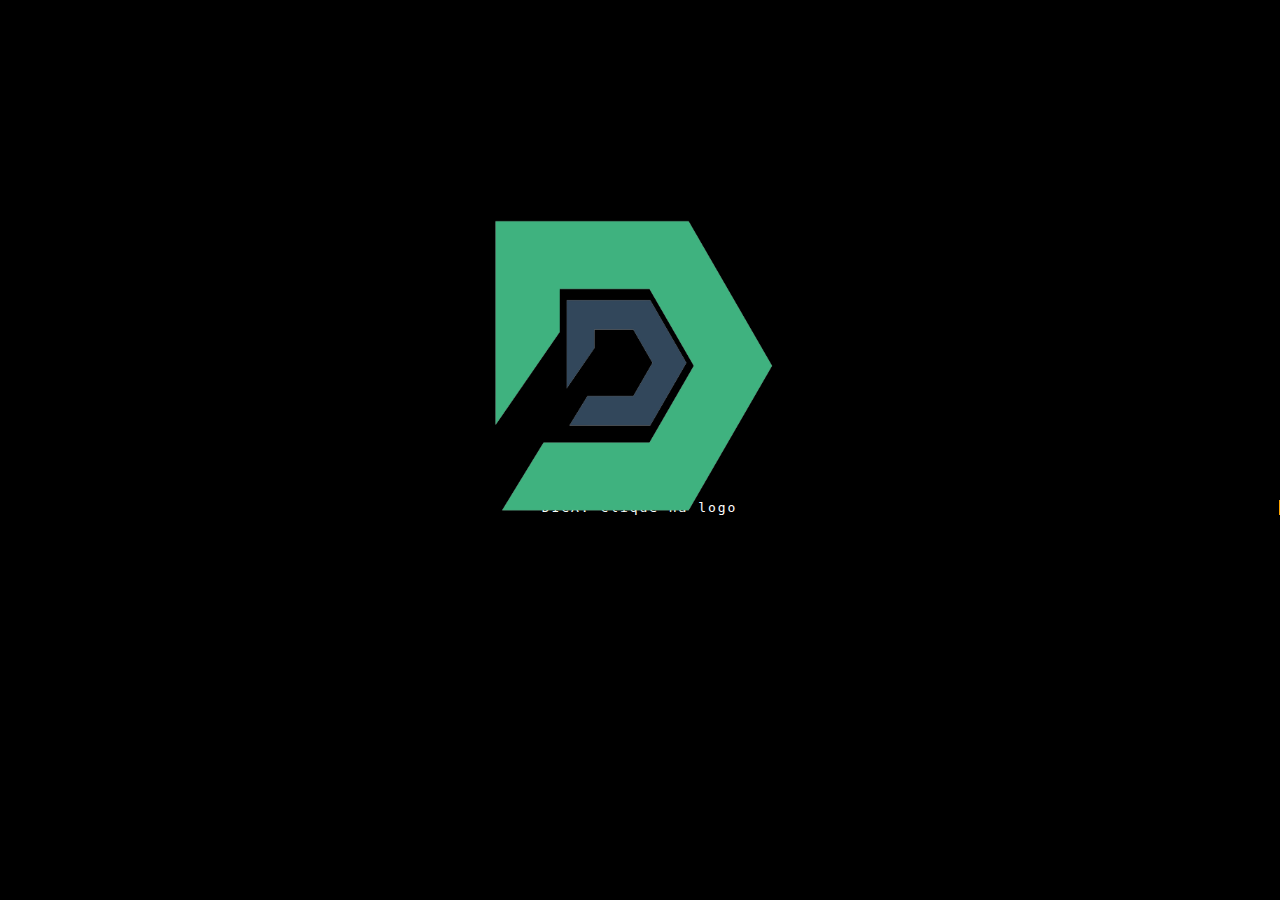
<file: rotacao_img/index.html>
<!DOCTYPE html>
<html lang="pt-br">
<head>
    <meta charset="UTF-8">
    <meta http-equiv="X-UA-Compatible" content="IE=edge">
    <meta name="viewport" content="width=device-width, initial-scale=1.0">
    <title>Site DD</title>
    <link rel="stylesheet" type="text/css" href="style.css">
</head>
<body>
    
    <a href="./main01.html"><img class="rotate-logo-davidDd" src="./logo-davidDd.png"></a>
    <div class="dica">
    <p>DICA: clique na logo</p>
    </div>

</body>
</html>
</file>
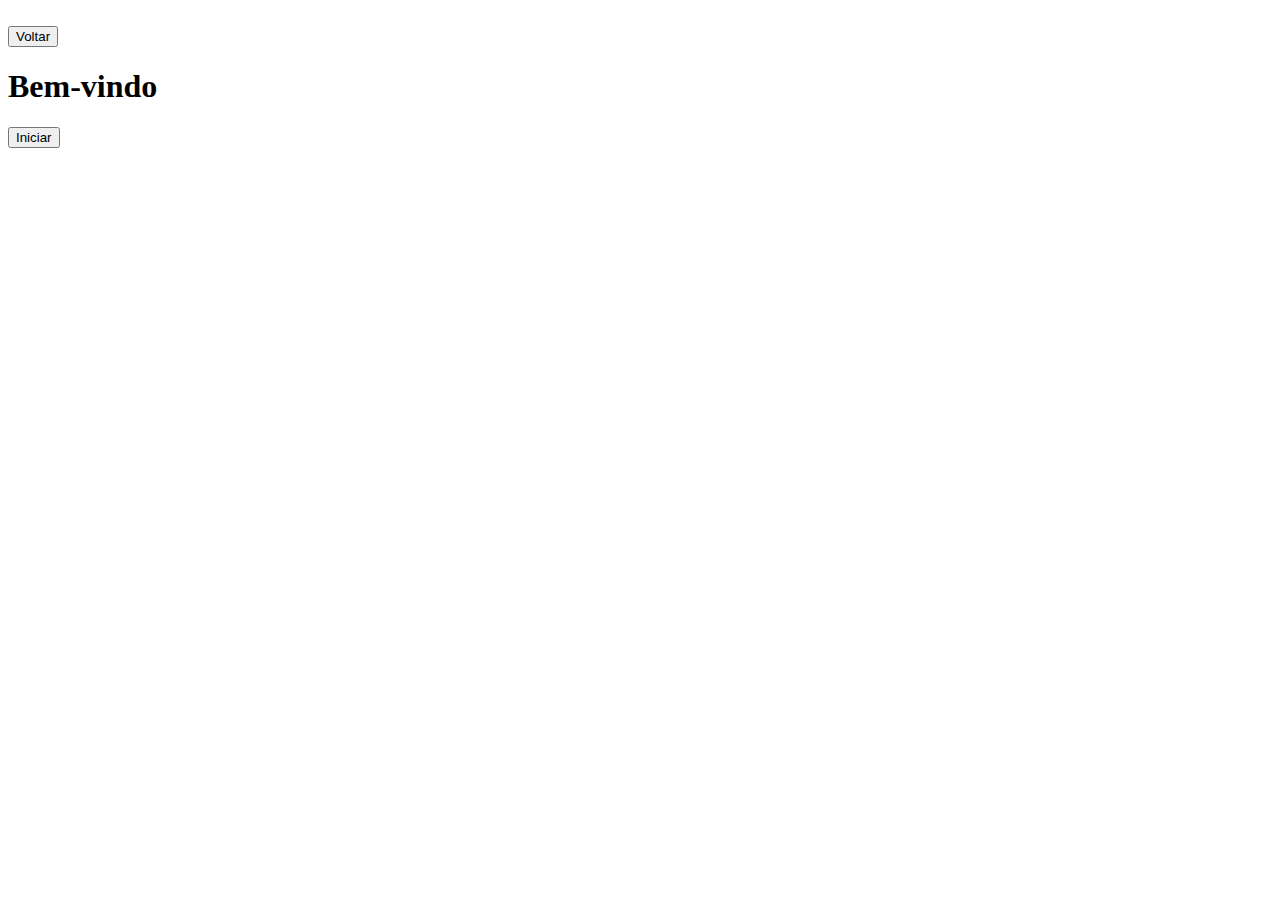
<file: main.html>
<!DOCTYPE html>
<html lang="en">
<head>
    <meta charset="UTF-8">
    <meta http-equiv="X-UA-Compatible" content="IE=edge">
    <meta name="viewport" content="width=device-width, initial-scale=1.0">
    <title>Document</title>
</head>
<body>
    <br>
    <button>Voltar</button> <h1>Bem-vindo</h1>
    <button>Iniciar</button>
    
</body>
</html>
</file>
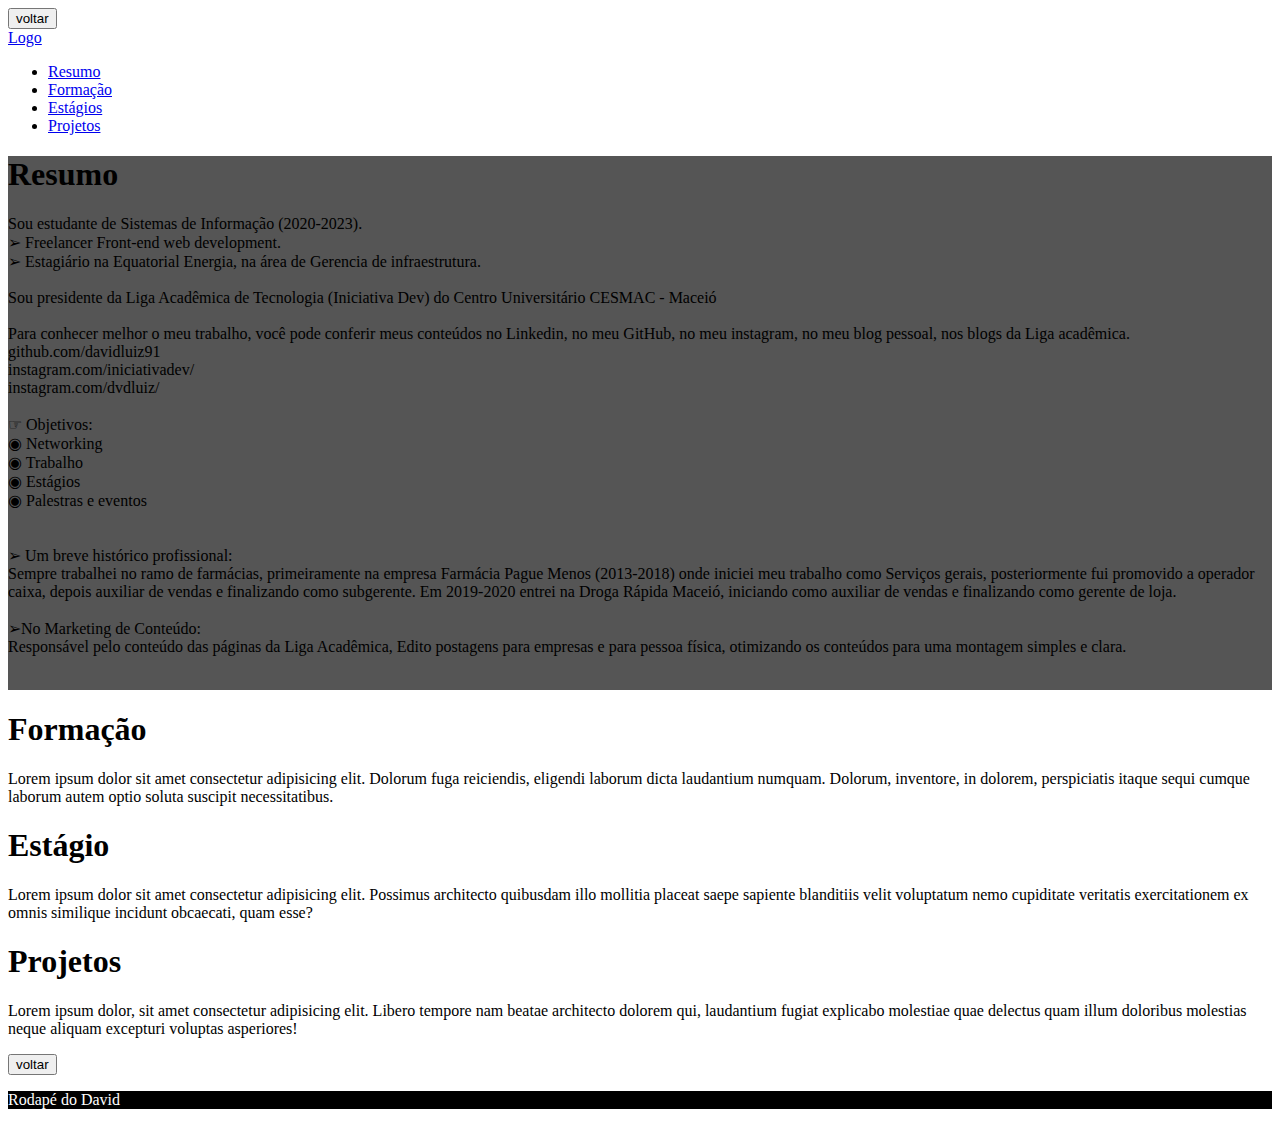
<file: rotacao_img/head.html>
<!DOCTYPE html>
<html lang="en">
<head>
    <meta charset="UTF-8">
    <meta http-equiv="X-UA-Compatible" content="IE=edge">
    <meta name="viewport" content="width=device-width, initial-scale=1.0">
    <title>Document</title>
    <link rel="stylesheet" type="text/css" href="style-pag2.css">
</head>
<body>
    <a href="./index.html"><button>voltar</button></a>
     <nav>
         <div class="nav-wrapper">
           <a href="#" class="brand-logo">Logo</a>
              <ul class="right hide-on-med-and-down">
               <li><a href="#">Resumo</a></li>
               <li><a href="#">Formação</a></li>
               <li><a href="#">Estágios</a></li>
               <li><a href="#">Projetos</a></li>
              </ul>
         </div>
     </nav>
     <footer class="container-resumo">
     <h1 class="resumo">Resumo</h1>
     <p>Sou estudante de Sistemas de Informação (2020-2023).<br>
        ➢ Freelancer Front-end web development.<br>
        ➢ Estagiário na Equatorial Energia, na área de Gerencia de infraestrutura.<br>
        <br>
        Sou presidente da Liga Acadêmica de Tecnologia (Iniciativa Dev) do Centro Universitário CESMAC - Maceió<br> 
        <br>
        Para conhecer melhor o meu trabalho, você pode conferir meus conteúdos no Linkedin, no meu GitHub, no meu instagram, no meu blog pessoal, nos blogs da Liga acadêmica.<br>
        github.com/davidluiz91<br>
        instagram.com/iniciativadev/<br>
        instagram.com/dvdluiz/<br>
        <br>
        ☞ Objetivos:<br>
         ◉ Networking<br>
         ◉ Trabalho<br>
         ◉ Estágios<br>
         ◉ Palestras e eventos<br>
         <br>
         <br>
         ➢ Um breve histórico profissional:<br>
        Sempre trabalhei no ramo de farmácias, primeiramente na empresa Farmácia Pague Menos (2013-2018) onde iniciei meu trabalho como Serviços gerais, posteriormente fui promovido a operador caixa, depois auxiliar de vendas e finalizando como subgerente.
        Em 2019-2020 entrei na Droga Rápida Maceió, iniciando como auxiliar de vendas e finalizando como gerente de loja.<br>
        <br>
         ➢No Marketing de Conteúdo:<br>
        Responsável pelo conteúdo das páginas da Liga Acadêmica, Edito postagens para empresas e para pessoa física, otimizando os conteúdos para uma montagem simples e clara.</p><br>
    </footer>
        <h1 class="formacao">Formação</h1>
    <p>Lorem ipsum dolor sit amet consectetur adipisicing elit. Dolorum fuga reiciendis, eligendi laborum dicta laudantium numquam. Dolorum, inventore, in dolorem, perspiciatis itaque sequi cumque laborum autem optio soluta suscipit necessitatibus.</p>
    <h1 class="estagio">Estágio</h1>
    <p>Lorem ipsum dolor sit amet consectetur adipisicing elit. Possimus architecto quibusdam illo mollitia placeat saepe sapiente blanditiis velit voluptatum nemo cupiditate veritatis exercitationem ex omnis similique incidunt obcaecati, quam esse?</p>
    <h1 class="projetos">Projetos</h1>
    <p>Lorem ipsum dolor, sit amet consectetur adipisicing elit. Libero tempore nam beatae architecto dolorem qui, laudantium fugiat explicabo molestiae quae delectus quam illum doloribus molestias neque aliquam excepturi voluptas asperiores!</p> 
    <a href="./index.html"><button>voltar</button></a>
        
        <footer class="rodape_final">
            <p>Rodapé do David</p>
        </footer>
    
</body>
</html>
</file>
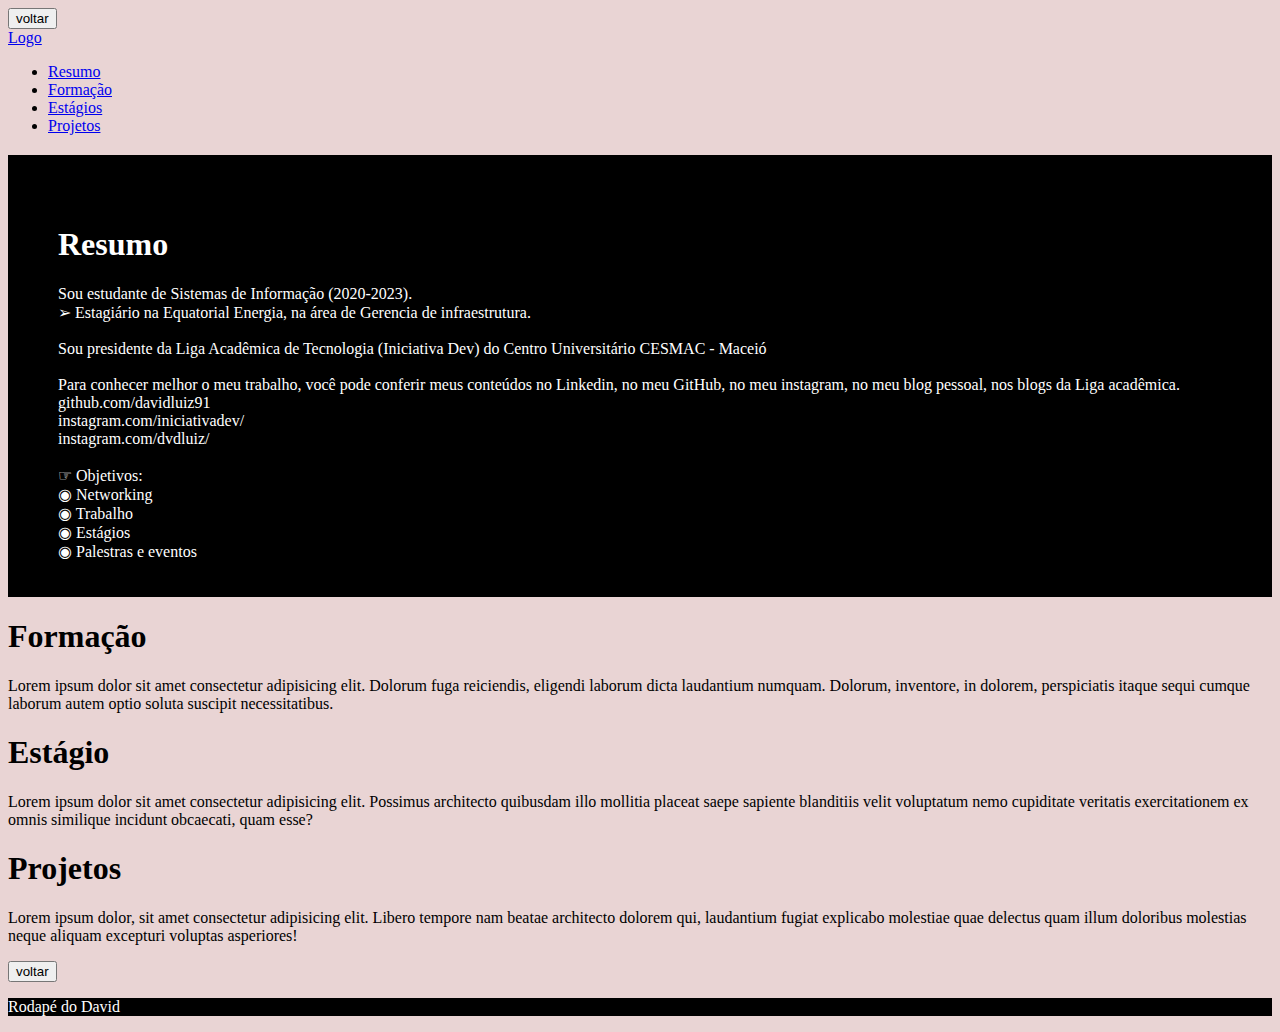
<file: rotacao_img/main01.html>
<!DOCTYPE html>
<html lang="en">
<head>
    <meta charset="UTF-8">
    <meta http-equiv="X-UA-Compatible" content="IE=edge">
    <meta name="viewport" content="width=device-width, initial-scale=1.0">
    <title>Document</title>
    <link rel="stylesheet" type="text/css" href="./style-main01.css">
</head>
<body>
    <a href="./index.html"><button>voltar</button></a>
     <nav>
         <div class="nav-wrapper">
           <a href="#" class="brand-logo">Logo</a>
              <ul class="right hide-on-med-and-down">
               <li><a href="#">Resumo</a></li>
               <li><a href="#">Formação</a></li>
               <li><a href="#">Estágios</a></li>
               <li><a href="#">Projetos</a></li>
              </ul>
         </div>
     </nav>
     <div class="container-resumo">
     <h1 class="resumo">Resumo</h1>
     <p>Sou estudante de Sistemas de Informação (2020-2023).<br>
        ➢ Estagiário na Equatorial Energia, na área de Gerencia de infraestrutura.<br>
        <br>
        Sou presidente da Liga Acadêmica de Tecnologia (Iniciativa Dev) do Centro Universitário CESMAC - Maceió<br> 
        <br>
        Para conhecer melhor o meu trabalho, você pode conferir meus conteúdos no Linkedin, no meu GitHub, no meu instagram, no meu blog pessoal, nos blogs da Liga acadêmica.<br>
        github.com/davidluiz91<br>
        instagram.com/iniciativadev/<br>
        instagram.com/dvdluiz/<br>
        <br>
        ☞ Objetivos:<br>
         ◉ Networking<br>
         ◉ Trabalho<br>
         ◉ Estágios<br>
         ◉ Palestras e eventos<br>
         <br>
         <br>
     </div>
        <h1 class="formacao">Formação</h1>
    <p>Lorem ipsum dolor sit amet consectetur adipisicing elit. Dolorum fuga reiciendis, eligendi laborum dicta laudantium numquam. Dolorum, inventore, in dolorem, perspiciatis itaque sequi cumque laborum autem optio soluta suscipit necessitatibus.</p>
    <h1 class="estagio">Estágio</h1>
    <p>Lorem ipsum dolor sit amet consectetur adipisicing elit. Possimus architecto quibusdam illo mollitia placeat saepe sapiente blanditiis velit voluptatum nemo cupiditate veritatis exercitationem ex omnis similique incidunt obcaecati, quam esse?</p>
    <h1 class="projetos">Projetos</h1>
    <p>Lorem ipsum dolor, sit amet consectetur adipisicing elit. Libero tempore nam beatae architecto dolorem qui, laudantium fugiat explicabo molestiae quae delectus quam illum doloribus molestias neque aliquam excepturi voluptas asperiores!</p> 
    <a href="./index.html"><button>voltar</button></a>
        
        <footer class="rodape_final">
            <p>Rodapé do David</p>
        </footer>
    
</body>
</html>
</file>
<file: rotacao_img/style.css>
/*body background css*/
body{
    padding: 0;
    margin: 0;  
    background: #000000;
    background-size: cover;
}
/*rotate imagem logo-davidDd*/
.rotate-logo-davidDd {
    display:block;
    position: fixed;
    top: 25%;
    left: 50%;
    width:350px;
    height:350px;
    margin-left:-200px;
    margin-top:-40px;
    /* margin: -60px 0 0 -60px; */    
    /*rotação*/
    -webkit-transition: -webkit-transform 2s;
}

/*rotação*/
.rotate-logo-davidDd:hover{
    -webkit-transform: rotate(360deg) translateZ(0);
}

.dica {
    color: darkred;
    text-align: center;
    margin-top:500px;
    
}

/* dica da logo */

.dica p {
    color: #fff;
    font-family: monospace;
    overflow: hidden; 
    border-right: 0.15em solid orange; 
    white-space: nowrap; 
    margin: 0 auto;
    letter-spacing: 0.15em; 
    animation: typing 3.5s steps(120, end) alternate infinite,
      blink-caret 0.5s step-end infinite, rotateText 3.5s ease alternate infinite;
  }
  
  @keyframes typing {
    from {
      width: 0;
    }
    to {
      width: 30%;
    }
  }
  
  @keyframes blink-caret {
    from,
    to {
      border-color: transparent;
    }
    50% {
      border-color: orange;
    }
  }
  
  @keyframes rotateText {
    0% {
      transform: rotate(0);
    }
    25% {
      transform: rotate(10deg) scale(1.5) translateX(10px) skewY(10deg);
    }
    75% {
      transform: rotate(-10deg) scale(0.8) translateX(-10px) skewY(-10deg);
    }
    100% {
      transform: rotate(5deg) scale(1.2) translateX(5px) skewY(5deg);
    }
  }
</file>
<file: rotacao_img/style-pag2.css>
.rodape_final {
    background-color: black;
    color: white;
}

.container-resumo {
  background-color: #555;
}





/* width */
::-webkit-scrollbar {
    width: 10px;
  }
  
  /* Track */
  ::-webkit-scrollbar-track {
    background: #f1f1f1;
  }
  
  /* Handle */
  ::-webkit-scrollbar-thumb {
    background: #888;
  }
  
  /* Handle on hover */
  ::-webkit-scrollbar-thumb:hover {
    background: #555;
  }
</file>
<file: rotacao_img/style-main01.css>
body {
  background-color:rgb(233, 212, 212) ;

}
.rodape_final {
    background-color: black;
    color: white;
}

.container-resumo {
  background-color: black;
    width: auto;
    color: white;
    
    margin: 20px auto;
    padding-left:50px;
    padding-top:50px;
}

/* width */
::-webkit-scrollbar {
    width: 10px;
  }
  
  /* Track */
  ::-webkit-scrollbar-track {
    background: #f1f1f1;
  }
  
  /* Handle */
  ::-webkit-scrollbar-thumb {
    background: #888;
  }
  
  /* Handle on hover */
  ::-webkit-scrollbar-thumb:hover {
    background: #555;
  }
</file>
